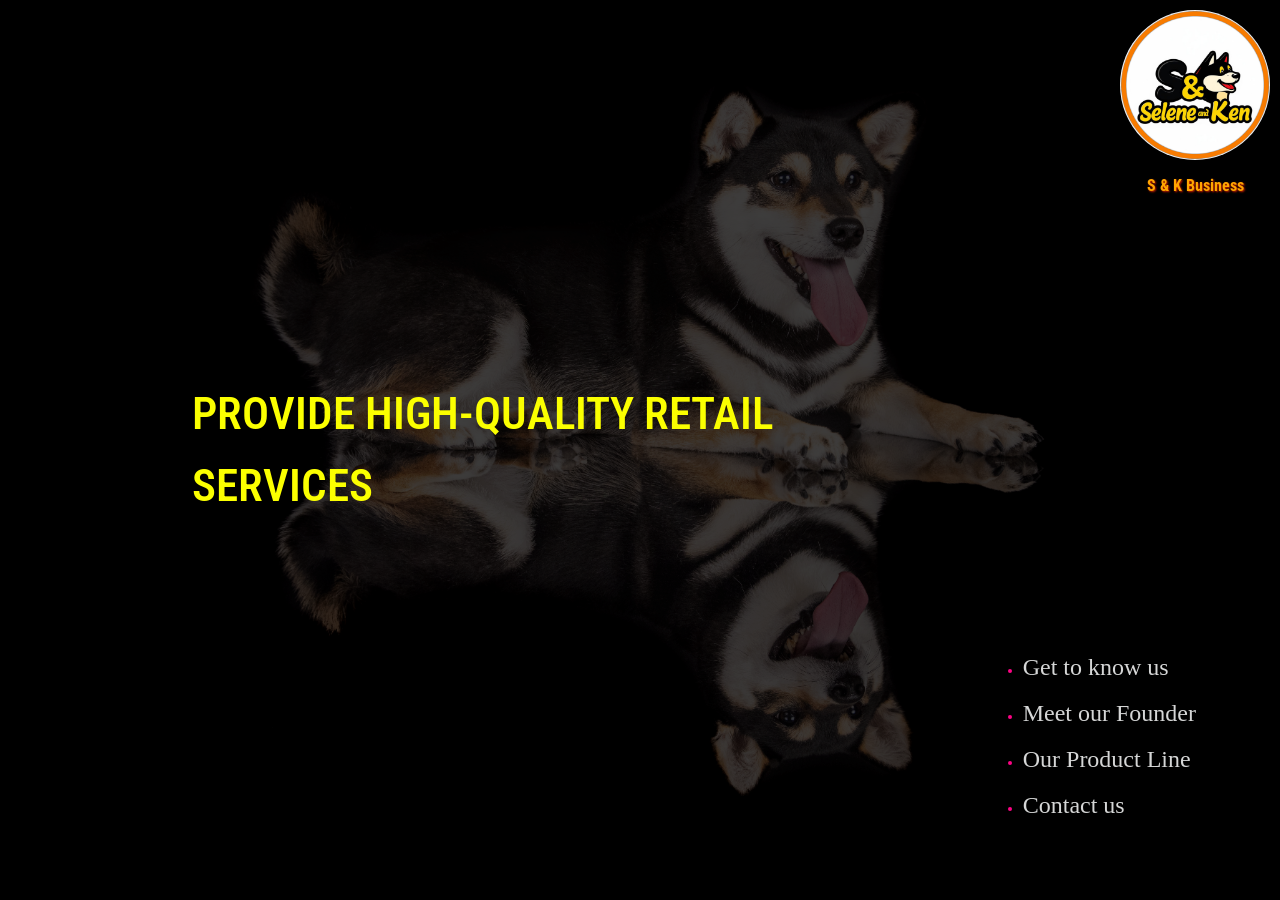
<file: index.html>
<!DOCTYPE html>
<html lang="zh-TW">
<head>
    <meta charset="UTF-8">
    <meta name="viewport" content="width=device-width, initial-scale=1.0">
    <title>S & K Business</title>
    <link href="https://fonts.googleapis.com/css2?family=Roboto+Condensed:wght@400;700&display=swap" rel="stylesheet">
    <!-- 修正CSS路徑 -->
    <link rel="stylesheet" href="./Style.css">
</head>
<body>
    <!-- 固定右上角圖片和文字 -->
    <div class="fixed-image-container">
        <img src="./3.png" alt="S & K Logo" class="fixed-image">
        <p class="fixed-text">S & K Business</p>
    </div>

    <!-- 頁面內容 -->
    <section class="home" id="home">
        <div class="home-container">
            <div class="background-overlay"></div>
            <img src="1.JPG" alt="Background" class="home-image">
            <div class="text-overlay">
                <h1>Provide High-Quality Retail Services</h1>
            </div>
            <div class="bottom-right-list">
                <ul>
                    <li><a href="Get to know us.html" target="_blank">Get to know us</a></li>
                    <li><a href="Meet our Founder.html" target="_blank">Meet our Founder</a></li>
                    <li><a href="Our Product Line.html" target="_blank">Our Product Line</a></li>
                    <li><a href="contact us.html" target="_blank">Contact us</a></li>
                </ul>
            </div>
        </div>
    </section>
</body>
</html>
</file>
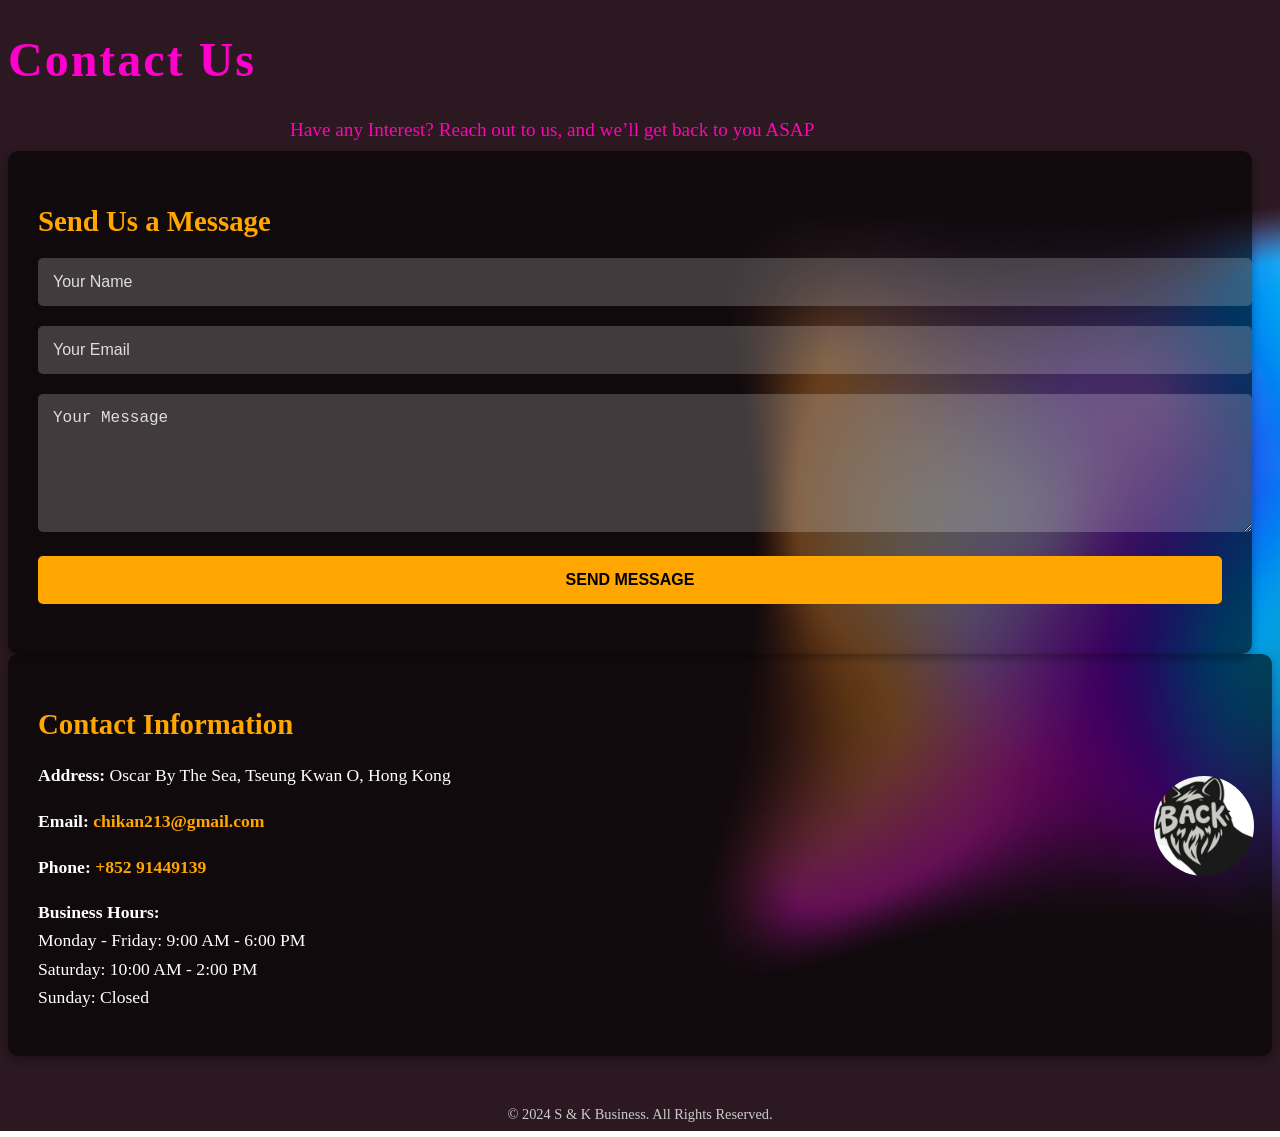
<file: Contact us.html>
<!DOCTYPE html>
<html lang="en">
<head>
    <meta charset="UTF-8">
    <meta name="viewport" content="width=device-width, initial-scale=1.0">
    <title>Contact Us</title>
    <style>
        body {
            font-family: Brush Script MT
            margin: 0;
            padding: 0;
            background-image: url('13.png'); /* Set the uploaded background */
            background-size: cover;
            background-position: center;
            color: #fff;
        }

        
    .contact-container {
        flex-direction: column; /* Stack elements vertically on mobile */
        align-items: center;
        gap: 20px;
    }
    
            max-width: 1200px;
            margin: 50px auto;
            padding: 20px;
            display: flex;
            flex-wrap: wrap;
            justify-content: space-between;
        }

        .contact-header {
            font-family: Brush Script MT,  cursive;
            text-align: center;
            margin-bottom: 50px;
        }

        .contact-header h1 {
            font-size: 3rem;
            font-weight: bold;
            letter-spacing: 2px;
            color: #ff00cc;
        }

        .contact-header p {
            font-size: 1.2rem;
            color: #fd05b3;
            margin: 10px auto;
            max-width: 700px;
        }

        .form-container {
            flex: 1;
            min-width: 350px;
            margin-right: 20px;
            background-color: rgba(0, 0, 0, 0.6); /* Transparent form background */
            border-radius: 10px;
            padding: 30px;
            box-shadow: 0 4px 10px rgba(0, 0, 0, 0.3);
        }

        .form-container h2 {
            font-size: 1.8rem;
            color: #ffa600;
            margin-bottom: 20px;
        }

        .form-container form input,
        .form-container form textarea,
        .form-container form button {
            width: 100%;
            padding: 15px;
            margin-bottom: 20px;
            border: none;
            border-radius: 5px;
            font-size: 1rem;
        }

        .form-container form input,
        .form-container form textarea {
            background-color: rgba(255, 255, 255, 0.2);
            color: #fff;
        }

        .form-container form input::placeholder,
        .form-container form textarea::placeholder {
            color: #ddd;
        }

        .form-container form button {
            background-color: #ffa600;
            color: #000;
            font-weight: bold;
            text-transform: uppercase;
            cursor: pointer;
            transition: all 0.3s ease;
        }

        .form-container form button:hover {
            background-color: #ff7700;
        }

        .info-container {
            flex: 1;
            min-width: 300px;
            background-color: rgba(0, 0, 0, 0.6); /* Transparent info background */
            border-radius: 10px;
            padding: 30px;
            box-shadow: 0 4px 10px rgba(0, 0, 0, 0.3);
            color: #fff;
        }

        .info-container h2 {
            font-size: 1.8rem;
            color: #ffa600;
            margin-bottom: 20px;
        }

        .info-container p {
            font-size: 1.1rem;
            line-height: 1.6;
            margin-bottom: 15px;
        }

        .info-container a {
            color: #ffa600;
            text-decoration: none;
            font-weight: bold;
        }

        .info-container a:hover {
            text-decoration: underline;
        }

        .footer {
            text-align: center;
            margin-top: 50px;
            font-size: 0.9rem;
            color: #ccc;
        }

       /* 返回主页按钮 */
       .back-button {
            position: fixed;
            bottom: 20px;
            right: 20px;
            background: none;
            border: none;
            cursor: pointer;
        }
        .back-button img {
            width: 100px;
            border-radius: 100%;
        }
    </style>
</head>
<body>
    <div class="contact-header">
        <h1>Contact Us</h1>
        <p>Have any Interest? Reach out to us, and we’ll get back to you ASAP</p>
    </div>
    <div class="contact-container">

        <!-- Contact Form -->
        <div class="form-container">
            <h2>Send Us a Message</h2>
            <form action="#" method="POST">
                <input type="text" name="name" placeholder="Your Name" required>
                <input type="email" name="email" placeholder="Your Email" required>
                <textarea name="message" rows="6" placeholder="Your Message" required></textarea>
                <button type="submit">Send Message</button>
            </form>
        </div>

        <!-- Contact Info -->
        <div class="info-container">
            <h2>Contact Information</h2>
            <p><strong>Address:</strong> Oscar By The Sea, Tseung Kwan O, Hong Kong</p>
            <p><strong>Email:</strong> <a href="mailto:chikan213@gmail.com">chikan213@gmail.com</a></p>
            <p><strong>Phone:</strong> <a href="tel:+852 91449139">+852 91449139</a></p>
            <p><strong>Business Hours:</strong><br>
                Monday - Friday: 9:00 AM - 6:00 PM<br>
                Saturday: 10:00 AM - 2:00 PM<br>
                Sunday: Closed
            </p>
        </div>
    </div>
    <div class="footer">
        &copy; 2024 S & K Business. All Rights Reserved.
    </div>
     <!-- 返回主页按钮 -->
     <button class="back-button" onclick="window.location.href='index.html'">
        <img src="88.png" alt="Return to Home">
    </button>
</body>
</html>
</file>
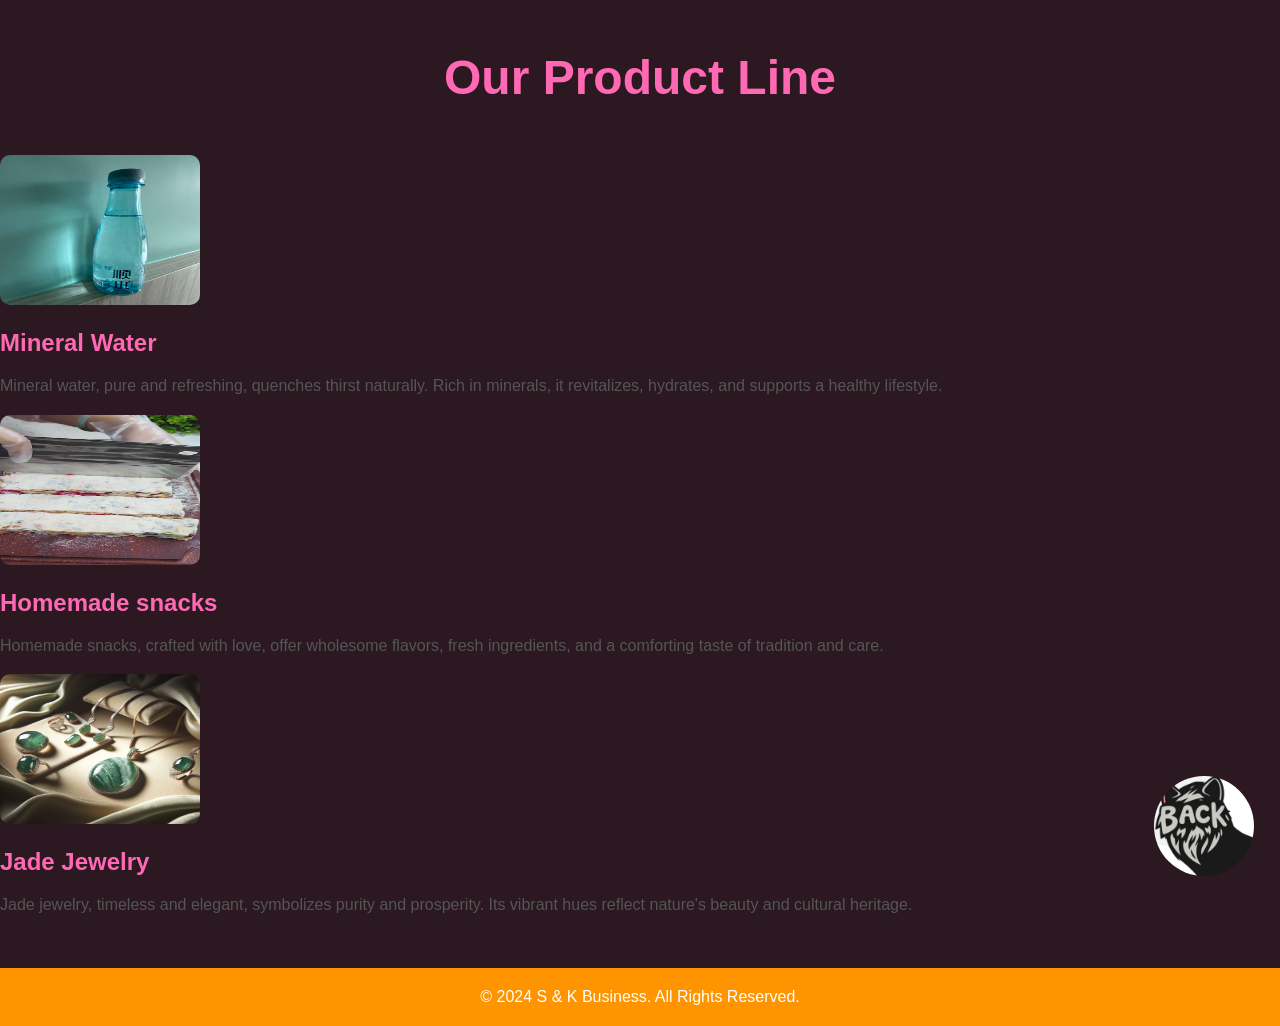
<file: Our Product Line.html>
<!DOCTYPE html>
<html lang="en">
<head>
    <meta charset="UTF-8">
    <meta name="viewport" content="width=device-width, initial-scale=1.0">
    <title>Our Product Line</title>
    <style>
        body {
            font-family: 'Arial', sans-serif;
            margin: 0;
            padding: 0;
            background-image: url('19.png'); /* Set the orange background */
            color: #333;
        }

        .header {
            text-align: center;
            padding: 50px 20px;
        }

        .header h1 {
            font-size: 3rem;
            font-weight: bold;
            color: #ff69b4; /* Pink font color */
            margin: 0;
        }

        
    .product-line {
        flex-direction: column; /* For mobile layout */
        align-items: center;
        gap: 20px;
    }
    .section img {
        width: 150px; /* Uniform size */
        height: 150px;
    }
    
            display: flex;
            justify-content: space-between;
            align-items: flex-start;
            max-width: 1200px;
            margin: 50px auto;
            padding: 20px;
            gap: 20px;
        }

        .section {
            flex: 1;
            text-align: center;
            background-color: #ffe4e1; /* Light pink for sections */
            border-radius: 10px;
            box-shadow: 0 4px 10px rgba(0, 0, 0, 0.1);
            padding: 20px;
            transition: transform 0.3s ease, box-shadow 0.3s ease;
        }

        .section:hover {
            transform: scale(1.05);
            box-shadow: 0 6px 15px rgba(0, 0, 0, 0.2);
        }

        .section img {
            width: 200px;
            border-radius: 10px;
        }

        .section h2 {
            font-size: 1.5rem;
            font-weight: bold;
            color: #ff69b4; /* Bold pink title for sections */
            margin: 20px 0 10px;
        }

        .section p {
            font-size: 1rem;
            line-height: 1.6;
            color: #555;
        }

        .footer {
            text-align: center;
            padding: 20px;
            background-color: #fe9400; /* Footer background */
            color: #fff;
            margin-top: 50px;
        }

        .footer p {
            font-size: 1rem;
            margin: 0;
        }

         /* 返回主页按钮 */
       .back-button {
            position: fixed;
            bottom: 20px;
            right: 20px;
            background: none;
            border: none;
            cursor: pointer;
        }
        .back-button img {
            width: 100px;
            border-radius: 100%;
        }
    </style>
</head>
<body>
    <!-- Header -->
    <div class="header">
        <h1>Our Product Line</h1>
    </div>

    <!-- Product Line Sections -->
    <div class="product-line">
        <!-- Left Section -->
        <div class="section">
            <img src="777.jpg" alt="Mineral Water">
            <h2>Mineral Water</h2>
            <p>Mineral water, pure and refreshing, quenches thirst naturally. Rich in minerals, it revitalizes, hydrates, and supports a healthy lifestyle.</p>
        </div>

        <!-- Center Section -->
        <div class="section">
            <img src="101.jpg" alt="Homemade snacks">
            <h2>Homemade snacks</h2>
            <p>Homemade snacks, crafted with love, offer wholesome flavors, fresh ingredients, and a comforting taste of tradition and care.</p>
        </div>

        <!-- Right Section -->
        <div class="section">
            <img src="000.png" alt="Jade Jewelry">
            <h2>Jade Jewelry</h2>
            <p>Jade jewelry, timeless and elegant, symbolizes purity and prosperity. Its vibrant hues reflect nature's beauty and cultural heritage.</p>
        </div>
    </div>

    <!-- Footer -->
    <div class="footer">
        <p>&copy; 2024 S & K Business. All Rights Reserved.</p>
    </div>
    <button class="back-button" onclick="window.location.href='index.html'">
        <img src="88.png" alt="Return to Home">
    </button>
</body>
</html>
</file>
<file: Style.css>
/* 全局樣式 */
* {
    margin: 0;
    padding: 0;
    box-sizing: border-box;
}

body {
    font-family: 'Roboto Condensed', sans-serif;
    line-height: 1.6;
    background: #000; /* 將背景設為黑色 */
    color: #fff;
}

/* 背景圖片樣式 */
.home {
    position: relative;
    height: 100vh;
    width: 100%;
    display: flex;
    justify-content: center;
    align-items: center;
    overflow: hidden;
}

.home-container {
    position: relative;
    width: 100%;
    height: 100%;
}

.home-image {
    position: absolute;
    top: 0;
    left: 0;
    width: 100%;
    height: 100%;
    object-fit: cover;
    opacity: 0.3;
    z-index: 1;
}

.background-overlay {
    position: absolute;
    top: 0;
    left: 0;
    width: 100%;
    height: 100%;
    background: rgba(0, 0, 0, 0.2);
    z-index: 2;
}

/* 固定右上角的图片和文字 */
.fixed-image-container {
    position: fixed;
    top: 10px;
    right: 10px;
    text-align: center;
    z-index: 999;
}

.fixed-image {
    width: 150px; /* 图像宽度调整 */
    border-radius: 100%; /* 将图像裁剪为圆形 */
    border: none; /* 去除边框 */
    box-shadow: none; /* 去除阴影 */
    object-fit: fill; /* 确保图像内容完全填充 */
}

.fixed-text {
    margin-top: 5px;
    font-size: 1rem;
    font-weight: bold;
    color: #ffa600;
    text-shadow: 1px 1px 2px rgba(255, 39, 1, 0.8);
}

/* 標題樣式 */
.text-overlay {
    position: absolute;
    top: 50%;
    left: 15%;
    transform: translateY(-50%);
    z-index: 3;
    color: #fbff00;
    text-align: left;
    width: 60%;
}

.text-overlay h1 {
    font-size: calc(2rem + 1vw);
    font-weight: 550;
    text-transform: uppercase;
    animation: slideIn 5s ease-out forwards;
}

/* 列表樣式 */
.bottom-right-list {
    position: absolute;
    bottom: 5%;
    right: 5%;
    background: none;
    padding: 20px;
    z-index: 3;
    color: #fe0385;
}

.bottom-right-list ul {
    list-style: disc;
    padding-left: 20px;
    font-size: 80%;
    font-weight: 700;
    line-height: 2rem;
}

.bottom-right-list ul li {
    margin-bottom: 10px;
    opacity: 0; /* 初始不可見 */
    transform: translateY(-20px); /* 初始位置稍微向上 */
    animation: fadeDown 2s ease forwards; /* 動畫持續2秒，緩動效果 */
}

.bottom-right-list ul li:nth-child(1) {
    animation-delay: 0.5s;
}

.bottom-right-list ul li:nth-child(2) {
    animation-delay: 1s;
}

.bottom-right-list ul li:nth-child(3) {
    animation-delay: 1.5s;
}

.bottom-right-list ul li:nth-child(4) {
    animation-delay: 2s;
}

.bottom-right-list ul li a {
    font-family: Brush Script MT, Brush Script Std, cursive;
    text-decoration: none;
    color: #d5d6d6;
    font-size: 1.5rem;
    font-weight: normal;
    transition: color 0.3s;
}

.bottom-right-list ul li a:hover {
    color: #ff0101;
}

/* 動畫效果 */
@keyframes fadeDown {
    0% {
        opacity: 0;
        transform: translateY(-20px); /* 開始位置稍微向上 */
    }
    100% {
        opacity: 1;
        transform: translateY(0); /* 最終位置恢復正常 */
    }
}

@keyframes slideIn {
    0% {
        transform: translateX(-100%);
        opacity: 0;
    }
    100% {
        transform: translateX(0);
        opacity: 1;
    }
}

/* 手機與平板的自適應樣式 */
@media screen and (max-width: 768px) {
    .text-overlay h1 {
        font-size: 2rem;
    }

    .fixed-image {
        width: 10%;
        max-width: 120px;
    }

    .bottom-right-list ul li a {
        font-size: 1rem;
    }
}

@media screen and (max-width: 425px) {
    .text-overlay h1 {
        font-size: 1.5rem;
    }

    .bottom-right-list ul {
        padding-left: 10px;
    }
}

.central-video {
    position: absolute;
    top: 2%;
    left: 50%;
    transform: translate(-50%, 0);
    width: 25%;
    border-radius: 100px;
    box-shadow: 0px 4px 10px rgba(0, 0, 0, 0.2);
}


/* 左上角主按钮 */
#main-button {
    position: fixed;
    top: 20px;
    left: 20px;
    z-index: 1000;
    width: 100px;
    height: 100px;
    cursor: pointer;
}

#main-button img {
    width: 100%;
    height: 100%;
    object-fit: cover;
    border-radius: 50%;
    border: 2px solid #fff;
    transition: transform 0.3s ease, box-shadow 0.3s ease;
}

#main-button img:hover {
    transform: scale(1.1);
    box-shadow: 0 4px 10px rgba(0, 0, 0, 0.3);
}

/* 按钮容器样式 */
#button-container {
    position: absolute;
    top: 20px;
    left: 100px;
    display: none;
    flex-direction: column;
    background: #f9f9f9;
    padding: 10px;
    border: 1px solid #ddd;
    border-radius: 5px;
    box-shadow: 0 4px 6px rgba(0, 0, 0, 0.1);
    z-index: 1001;
}

#button-container button {
    margin: 5px 0;
    padding: 10px;
    background-color: #fff;
    border: none;
    cursor: pointer;
    font-size: 1rem;
}

#button-container button:hover {
    background-color: #ccc;
}
</file>
